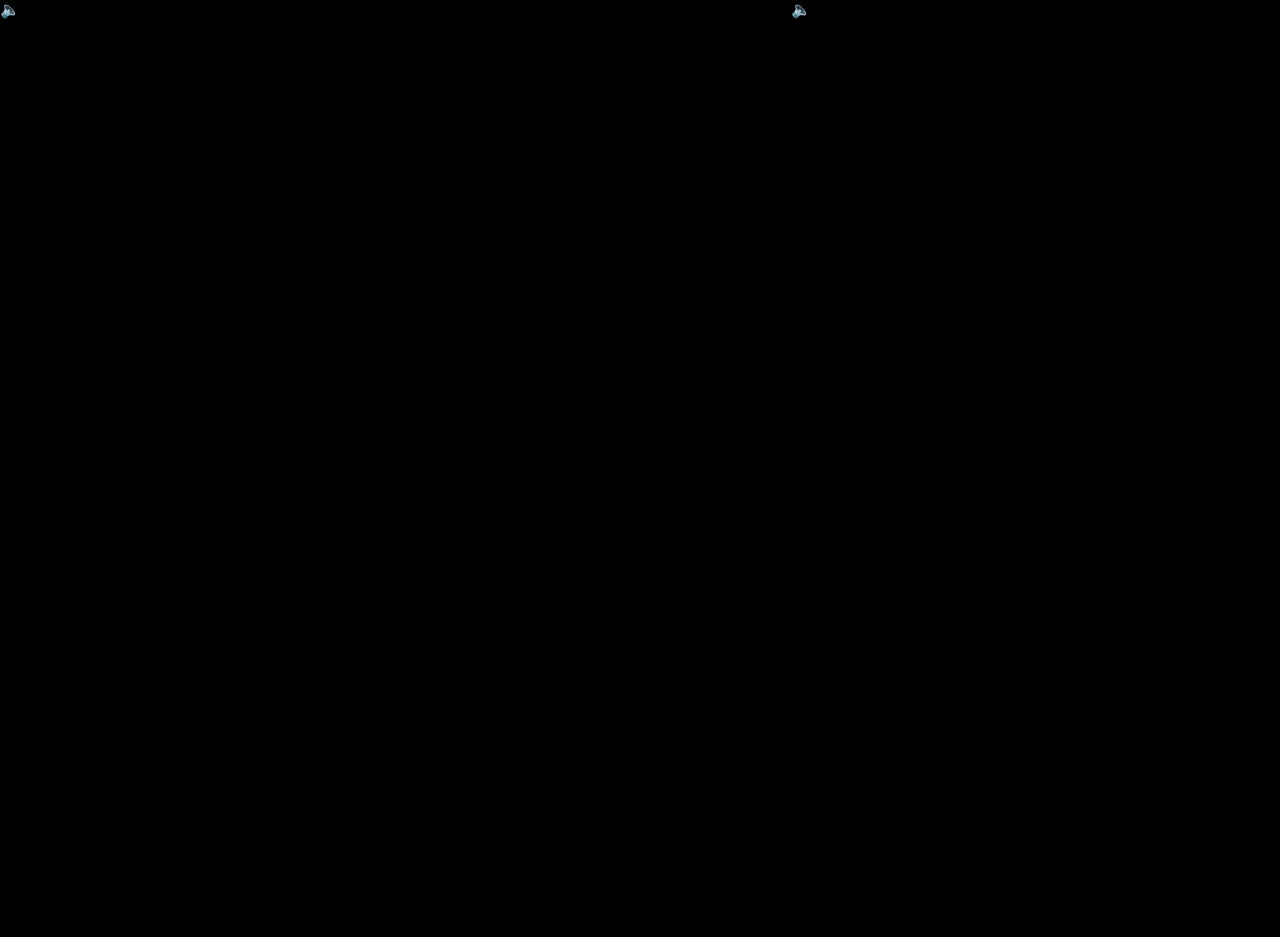
<file: index_corrupted.html>
<!DOCTYPE html>
<html lang="en">
<head>
    <meta charset="UTF-8">
    <meta name="viewport" content="width=device-widt        <div id="sound-notification">
            <span class="icon">🔈</span>
            <span class="text">Sound Off</span>
        </div>nitial-scale=1.0">
              if (video.muted) {
                // Sound off - no waves, just speaker cone
                icon.textContent = '🔈';
                text.textContent = 'Sound Off';
                soundNotification.classList.add('muted');
            } else {le>Dreams and Poems</title>
    <style>
        * {
            margin: 0;
            padding: 0;
            box-sizing: border-box;
        }

        body {
            background: #000;
            overflow: hidden;
            height: 100vh;
            font-family: Arial, sans-serif;
        }

        #video-container {
            position: relative;
            width: 100%;
            height: 100vh;
        }

        video {
            position: absolute;
            top: 0;
            left: 0;
            width: 100%;
            height: 100%;
            object-fit: cover;
        }

        #controls {
            display: none;
        }

        #device-info {
            position: absolute;
            top: 20px;
            right: 20px;
            color: #888;
            backdrop-filter: blur(10px);
            -webkit-backdrop-filter: blur(10px);
            background: rgba(255, 255, 255, 0.1);
            padding: 10px;
            border-radius: 5px;
            font-size: 12px;
            opacity: 0;
            pointer-events: none;
            transition: opacity 0.3s ease;
        }

        #device-info.show {
            opacity: 1;
            pointer-events: auto;
        }

        #sound-notification {
            position: absolute;
            top: 50%;
            left: 50%;
            transform: translate(-50%, -50%);
            backdrop-filter: blur(15px);
            -webkit-backdrop-filter: blur(15px);
            background: rgba(255, 255, 255, 0.15);
            color: #888;
            padding: 20px 30px;
            border-radius: 12px;
            font-size: 16px;
            font-weight: 500;
            display: flex;
            align-items: center;
            gap: 12px;
            z-index: 100;
            opacity: 0;
            pointer-events: none;
            transition: opacity 0.3s ease;
            box-shadow: 0 4px 20px rgba(0, 0, 0, 0.3);
            min-width: 140px;
            justify-content: center;
        }

        #sound-notification.show {
            opacity: 1;
        }

        #sound-notification .icon {
            font-size: 24px;
            position: relative;
            width: 24px;
            height: 24px;
            display: flex;
            align-items: center;
            justify-content: center;
            color: #888;
        }

        #sound-notification .text {
            width: 80px;
            text-align: left;
            color: #888;
        }

        #loading {
            position: absolute;
            top: 50%;
            left: 50%;
            transform: translate(-50%, -50%);
            color: #888;
            font-size: 18px;
            z-index: 20;
        }
    </style>
</head>
<body>
    <div id="loading">Loading...</div>
    
    <div id="video-container">
        <video id="video" autoplay muted loop playsinline></video>
        
        <div id="sound-notification">
            <span class="icon">�</span>
            <span class="text">Sound Off</span>
        </div>
        
        <div id="device-info">
            <div id="device-type"></div>
            <div id="video-count"></div>
            <div id="current-video"></div>
            <div id="sound-status"></div>
        </div>
    </div>

    <!-- Load video URLs -->
    <script src="video-urls.js"></script>
    
    <script>
        console.log('Dreams and Poems - Simple Video Player Starting...');
        
        // Detect device type
        function isMobile() {
            return window.innerWidth <= 768 || /Android|iPhone|iPad|iPod|BlackBerry|IEMobile|Opera Mini/i.test(navigator.userAgent);
        }

        // Global variables
        let currentVideoIndex = 0;
        let videoList = [];
        let isPlaying = false;
        let video = document.getElementById('video');
        let deviceInfo = document.getElementById('device-info');
        let loading = document.getElementById('loading');
        let soundNotification = document.getElementById('sound-notification');
        let notificationTimeout;
        let infoVisible = false;

        // Update status
        function updateStatus(message) {
            console.log(message);
        }

        // Initialize the player
        function init() {
            try {
                updateStatus('Checking video URLs...');
                
                // Check if VIDEO_URLS is available
                if (!window.VIDEO_URLS) {
                    updateStatus('ERROR: Video URLs not found');
                    deviceInfo.innerHTML = '<div style="color: red;">Error: Video URLs not loaded</div>';
                    loading.style.display = 'none';
                    return;
                }

                // Determine device type and get appropriate video list
                const mobile = isMobile();
                videoList = mobile ? window.VIDEO_URLS.mobile : window.VIDEO_URLS.desktop;
                
                updateStatus(`Found ${videoList.length} videos for ${mobile ? 'mobile' : 'desktop'}`);
                
                if (videoList.length === 0) {
                    updateStatus('ERROR: No videos available');
                    deviceInfo.innerHTML = '<div style="color: red;">No videos available</div>';
                    loading.style.display = 'none';
                    return;
                }
                
                // Shuffle the video list
                shuffleArray(videoList);
                
                // Update device info
                document.getElementById('device-type').textContent = `Device: ${mobile ? 'Mobile' : 'Desktop'}`;
                document.getElementById('video-count').textContent = `Videos: ${videoList.length}`;
                document.getElementById('sound-status').textContent = `Sound: ${video.muted ? 'Off' : 'On'}`;
                
                console.log(`Initialized for ${mobile ? 'mobile' : 'desktop'} with ${videoList.length} videos`);
                console.log('Video list:', videoList.slice(0, 3)); // Show first 3 URLs
                
                // Load first video
                loadVideo(0);
                
                // Show initial sound off notification
                showSoundNotification();

            } catch (error) {
                console.error('Initialization error:', error);
                updateStatus('ERROR: Initialization failed');
                deviceInfo.innerHTML = '<div style="color: red;">Initialization failed</div>';
                loading.style.display = 'none';
            }
        }

        // Shuffle array function
        function shuffleArray(array) {
            for (let i = array.length - 1; i > 0; i--) {
                const j = Math.floor(Math.random() * (i + 1));
                [array[i], array[j]] = [array[j], array[i]];
            }
        }

        // Load and play video
        function loadVideo(index) {
            try {
                if (index >= videoList.length) index = 0;
                currentVideoIndex = index;
                
                const videoUrl = videoList[index];
                const fileName = videoUrl.split('/').pop().split('?')[0]; // Extract filename
                updateStatus(`Loading video ${index + 1}/${videoList.length}...`);
                console.log(`Loading video ${index + 1}/${videoList.length}: ${videoUrl}`);
                
                video.src = videoUrl;
                video.load();
                
                video.onloadeddata = () => {
                    console.log('Video loaded successfully');
                    document.getElementById('current-video').textContent = `Now: ${fileName}`;
                    loading.style.display = 'none';
                    
                    video.play().then(() => {
                        isPlaying = true;
                        console.log('Video playing');
                    }).catch(error => {
                        console.log('Autoplay prevented:', error);
                        updateStatus('Tap to play');
                    });
                };
                
                video.onerror = (error) => {
                    console.error('Video error:', error);
                    updateStatus('Video error, trying next...');
                    // Try next video
                    setTimeout(() => nextVideo(), 1000);
                };
                
                video.onended = () => {
                    nextVideo();
                };

            } catch (error) {
                console.error('Error loading video:', error);
                updateStatus('Load error, trying next...');
                setTimeout(() => nextVideo(), 1000);
            }
        }

        // Play next video
        function nextVideo() {
            const nextIndex = (currentVideoIndex + 1) % videoList.length;
            loadVideo(nextIndex);
        }

        // Toggle mute and show notification
        function toggleMute() {
            video.muted = !video.muted;
            showSoundNotification();
            console.log(`Audio ${video.muted ? 'muted' : 'unmuted'}`);
        }

        // Show sound notification with current state
        function showSoundNotification() {
            const icon = soundNotification.querySelector('.icon');
            const text = soundNotification.querySelector('.text');
            
            if (video.muted) {
                // Sound off - no waves, just speaker cone
                icon.textContent = '�';
                text.textContent = 'Sound Off';
                soundNotification.classList.add('muted');
            } else {
                // Sound on - with waves
                icon.textContent = '🔊';
                text.textContent = 'Sound On';
                soundNotification.classList.remove('muted');
            }
            
            // Update sound status in device info
            document.getElementById('sound-status').textContent = `Sound: ${video.muted ? 'Off' : 'On'}`;
            
            // Clear existing timeout
            clearTimeout(notificationTimeout);
            
            // Show notification
            soundNotification.classList.add('show');
            
            // Hide after 2 seconds
            notificationTimeout = setTimeout(() => {
                soundNotification.classList.remove('show');
            }, 2000);
        }

        // Toggle device info visibility
        function toggleDeviceInfo() {
            infoVisible = !infoVisible;
            if (infoVisible) {
                deviceInfo.classList.add('show');
            } else {
                deviceInfo.classList.remove('show');
            }
            console.log(`Device info ${infoVisible ? 'shown' : 'hidden'}`);
        }

        // Keyboard controls
        document.addEventListener('keydown', (e) => {
            switch(e.key.toLowerCase()) {
                case ' ':
                case 'enter':
                    e.preventDefault();
                    if (video.paused) {
                        video.play();
                    } else {
                        nextVideo();
                    }
                    break;
                case 'm':
                    toggleMute();
                    break;
                case 'i':
                    toggleDeviceInfo();
                    break;
            }
        });

        // Click/touch anywhere on video to toggle sound
        video.addEventListener('click', toggleMute);
        video.addEventListener('touchstart', (e) => {
            // Two-finger touch to toggle device info
            if (e.touches.length === 2) {
                e.preventDefault();
                toggleDeviceInfo();
                return;
            }
            
            // Single touch to toggle sound
            if (e.touches.length === 1) {
                e.preventDefault();
                toggleMute();
            }
        });

        // Initialize when page loads
        document.addEventListener('DOMContentLoaded', () => {
            console.log('DOM Content Loaded, initializing...');
            init();
        });
        
        // Fallback initialization
        window.addEventListener('load', () => {
            console.log('Window loaded');
            if (videoList.length === 0) {
                console.log('Fallback initialization...');
                setTimeout(init, 500);
            }
        });

        console.log('Dreams and Poems - Simple Video Player Script Loaded');
    </script>
</body>
</html>
</file>
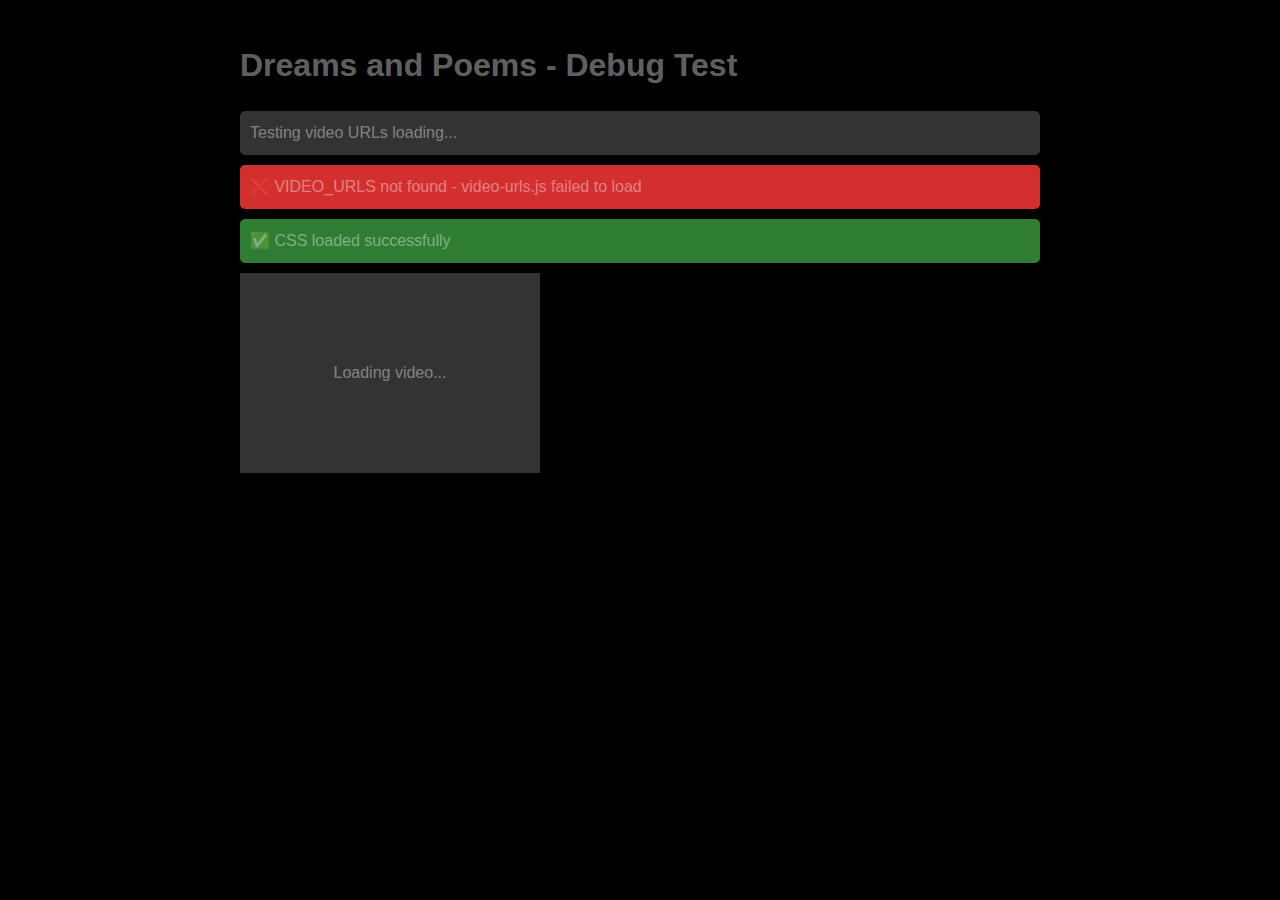
<file: test.html>
<!DOCTYPE html>
<html lang="en">
<head>
    <meta charset="UTF-8">
    <meta name="viewport" content="width=device-width, initial-scale=1.0">
    <title>Test Dreams and Poems</title>
    <style>
        body {
            margin: 0;
            background: black;
            color: white;
            font-family: Arial, sans-serif;
            padding: 20px;
        }
        .test-container {
            max-width: 800px;
            margin: 0 auto;
        }
        .status {
            padding: 10px;
            margin: 10px 0;
            background: #333;
            border-radius: 5px;
        }
        .error {
            background: #d32f2f;
        }
        .success {
            background: #2e7d32;
        }
    </style>
</head>
<body>
    <div class="test-container">
        <h1>Dreams and Poems - Debug Test</h1>
        <div id="status-container"></div>
        <div id="video-test" style="width: 300px; height: 200px; background: #333; display: flex; align-items: center; justify-content: center;">
            <span>Loading video...</span>
        </div>
    </div>

    <script src="video-urls.js"></script>
    <script>
        function addStatus(message, type = 'status') {
            const container = document.getElementById('status-container');
            const div = document.createElement('div');
            div.className = `status ${type}`;
            div.textContent = message;
            container.appendChild(div);
            console.log(message);
        }

        // Test if video-urls.js loaded
        addStatus('Testing video URLs loading...');
        
        if (typeof window.VIDEO_URLS !== 'undefined') {
            addStatus('✅ VIDEO_URLS loaded successfully', 'success');
            addStatus(`Desktop videos: ${window.VIDEO_URLS.desktop ? window.VIDEO_URLS.desktop.length : 'undefined'}`);
            addStatus(`Mobile videos: ${window.VIDEO_URLS.mobile ? window.VIDEO_URLS.mobile.length : 'undefined'}`);
            
            // Test video loading
            if (window.VIDEO_URLS.desktop && window.VIDEO_URLS.desktop.length > 0) {
                const testVideo = document.createElement('video');
                testVideo.style.width = '100%';
                testVideo.style.height = '100%';
                testVideo.controls = true;
                testVideo.muted = true;
                testVideo.src = window.VIDEO_URLS.desktop[0];
                
                testVideo.addEventListener('loadeddata', () => {
                    addStatus('✅ First video loaded successfully', 'success');
                });
                
                testVideo.addEventListener('error', (e) => {
                    addStatus('❌ Video loading failed: ' + e.message, 'error');
                });
                
                document.getElementById('video-test').innerHTML = '';
                document.getElementById('video-test').appendChild(testVideo);
                
                addStatus('Testing first video: ' + window.VIDEO_URLS.desktop[0]);
            }
        } else {
            addStatus('❌ VIDEO_URLS not found - video-urls.js failed to load', 'error');
        }

        // Test CSS loading
        const linkElement = document.createElement('link');
        linkElement.rel = 'stylesheet';
        linkElement.href = 'src/styles/main.css';
        linkElement.onload = () => addStatus('✅ CSS loaded successfully', 'success');
        linkElement.onerror = () => addStatus('❌ CSS failed to load', 'error');
        document.head.appendChild(linkElement);
    </script>
</body>
</html>
</file>
